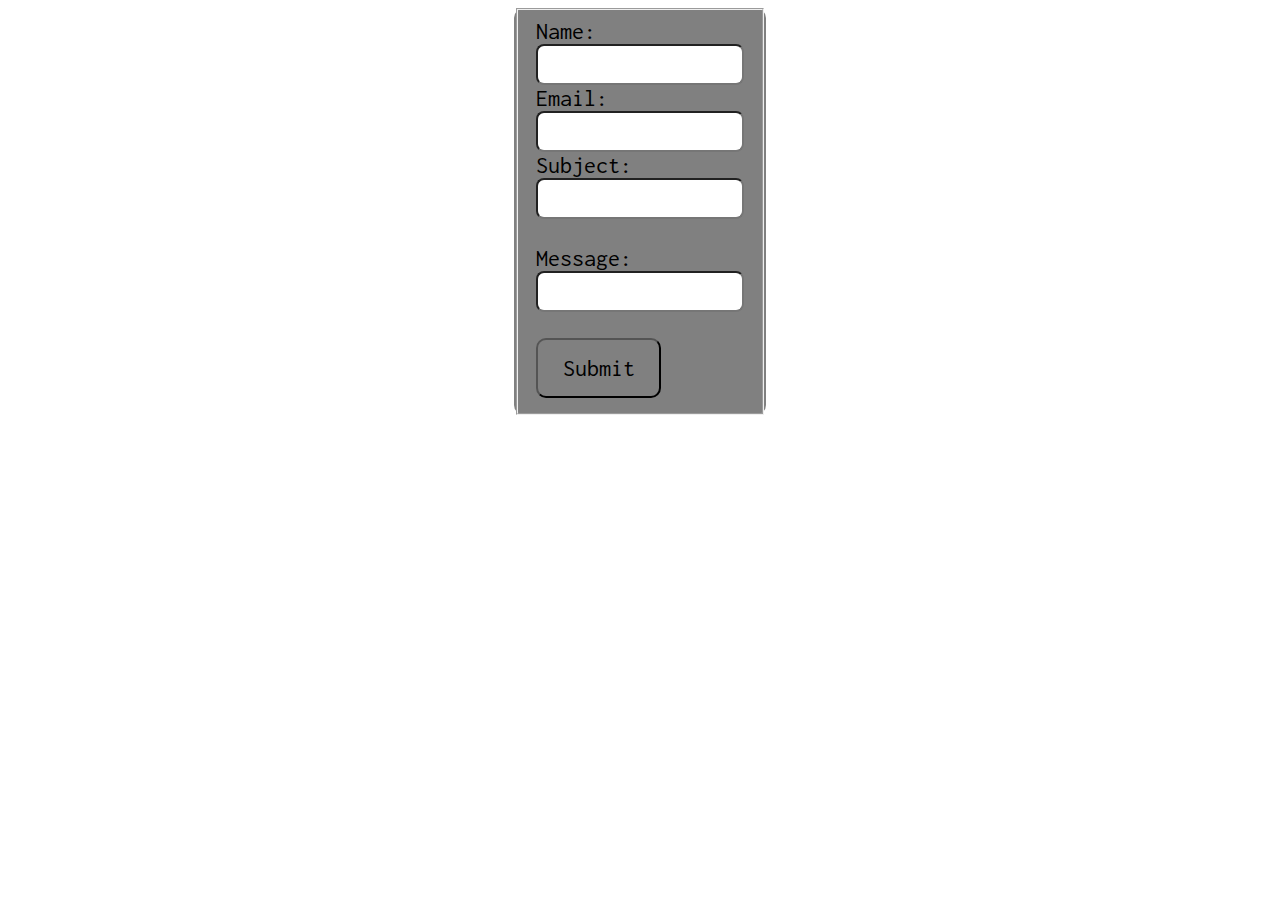
<file: contact_form.html>
<!DOCTYPE html>
<html>
    <head>
        <link rel="stylesheet" href="style.css">
        <link href="https://fonts.googleapis.com/css2?family=Inconsolata:wght@200..900&family=Jaro:opsz@6..72&family=Kanit:ital,wght@0,100;0,200;0,300;0,400;0,500;0,600;0,700;0,800;0,900;1,100;1,200;1,300;1,400;1,500;1,600;1,700;1,800;1,900&family=Oswald:wght@200..700&family=Protest+Revolution&display=swap" rel="stylesheet">
    </head>
<body>

<form action="/action_page.php" class="form">
  <fieldset>
    <label for="name">Name:</label><br>
    <input type="text" id="name"><br>
    
    <label for="email">Email:</label><br>
    <input type="text" id="email"><br>
    
    <label for="subject">Subject:</label><br>
    <input type="text" id="subject"><br><br>
    
    <label for="msg">Message:</label><br>
    <input type="text" id="msg"><br><br>
    
    <input type="submit" value="Submit" class="submit">
  </fieldset>
</form>

</body>
</html>
</file>
<file: style.css>
body{
    background-color: white;
    display: flex;
    justify-content: center;
}

.form, .submit{
    background-color: grey;
    color: black;
    font-family: Inconsolata, sans-serif;
    font-size: 1.5rem;
}

.form{
    max-height: fit-content;
    max-width: fit-content;
    border-radius: 10px;
    display: flex;
}

#name{
    height: 35px;
    width: 200px;
    color: black;
    font-family: Inconsolata, sans-serif;
    font-size: 1.25rem;
    border-radius: 8px;
}

#email{
    height: 35px;
    width: 200px;
    color: black;
    font-family: Inconsolata, sans-serif;
    font-size: 1.25rem;
    border-radius: 8px;
}

#subject{
    height: 35px;
    width: 200px;
    color: black;
    font-family: Inconsolata, sans-serif;
    font-size: 1.25rem;
    border-radius: 8px;
}

#msg{
    height: 35px;
    width: 200px;
    color: black;
    font-family: Inconsolata, sans-serif;
    font-size: 1.25rem;
    border-radius: 8px;
}

.submit{
    border-radius: 10px;
    height: 60px;
    width: 125px;
}

.submit:hover{
    background-color: black;
    color: white;
}
</file>
